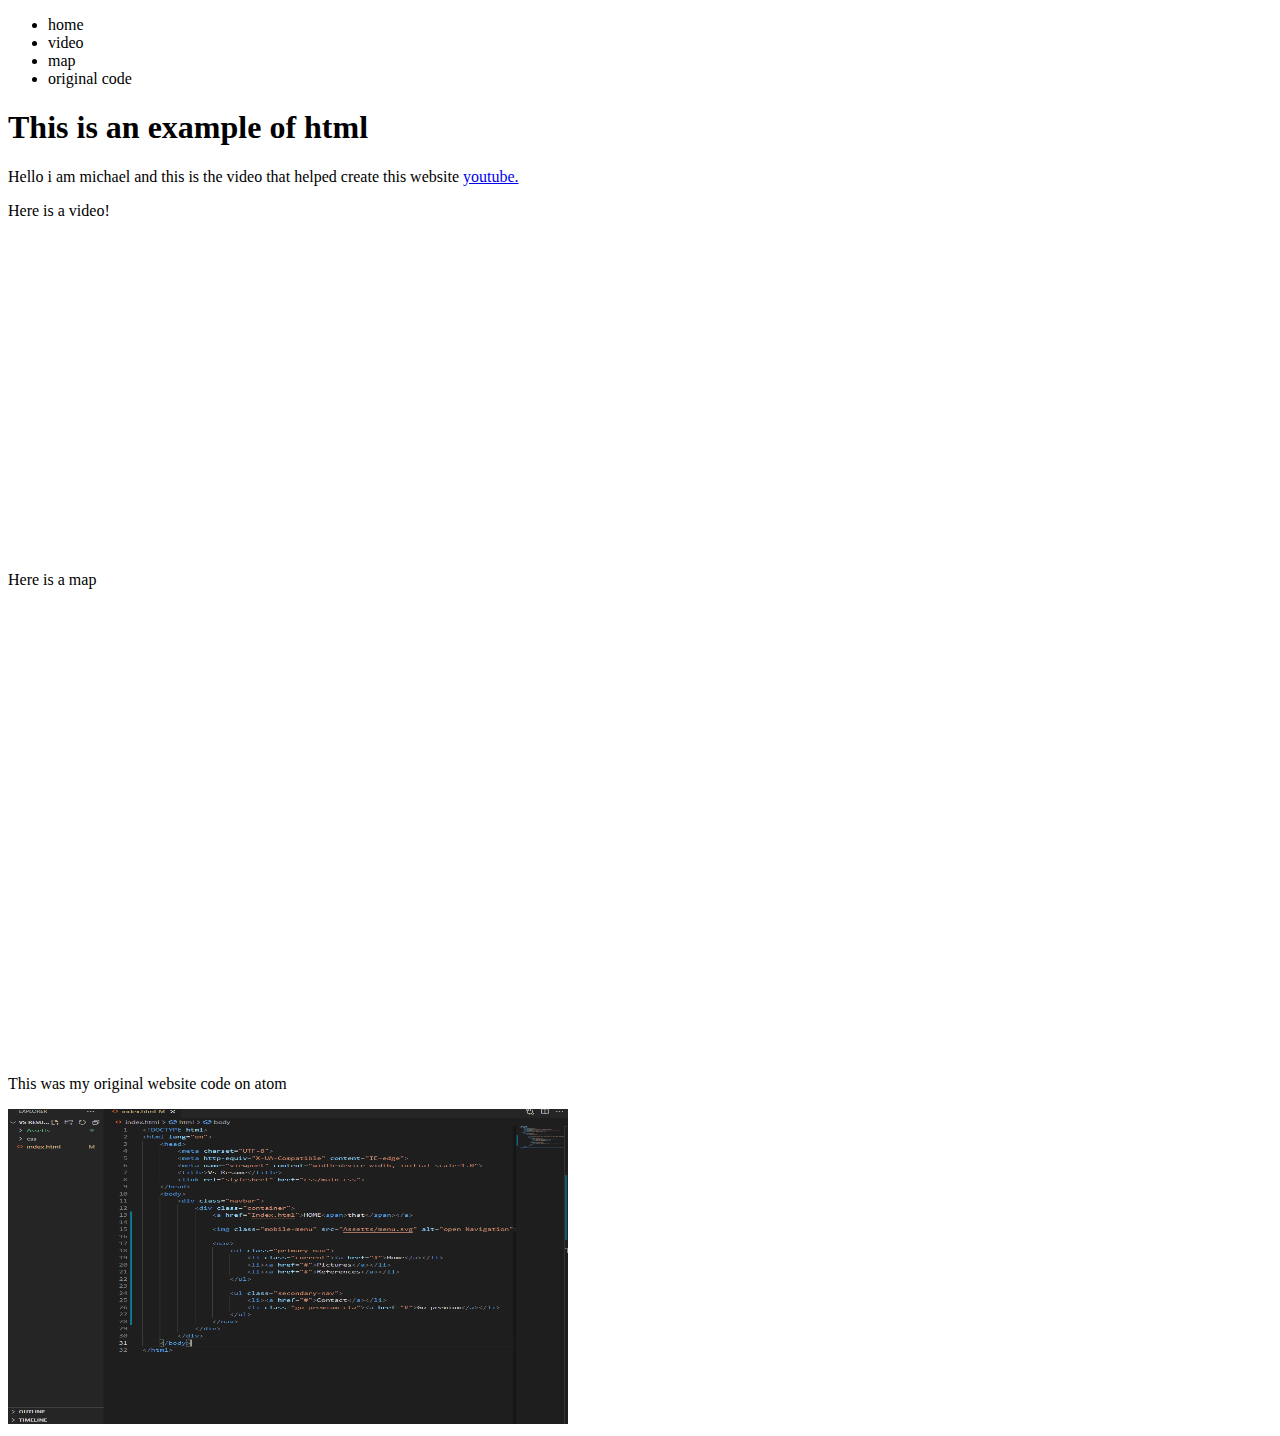
<file: Index.html>
<!DOCTYPE html>
<html>
<title> Resume </title>
<head>
    <div class="container">

    <nav>
    <ul>
        <li><a href="#"></a>home</li>
        <li><a href="#"></a>video</li>
        <li><a href="#"></a>map</li>
        <li><a href="#"></a>original code</li>
    </ul>
</nav>
</div>
</head>
<body>

<div class="homepage">
    <h1> This is an example of html </h1>
    <link href="stylesheet/style.css" rel="stylesheet" type="text">
    <p> Hello i am michael and this is the video that helped create this website <a href="https://www.youtube.com/watch?v=WwNuvGLblJU"target="blank">youtube.</a> </p>
</div>
    
<div class="video">
    <p>Here is a video!</p>

    <iframe width="560" height="315" src="https://www.youtube.com/embed/WwNuvGLblJU" title="YouTube video player" frameborder="0" allow="accelerometer; autoplay; clipboard-write; encrypted-media; gyroscope; picture-in-picture" allowfullscreen></iframe>
    </div>

    <div class="map">
    <p>Here is a map</p>

    <iframe src="https://www.google.com/maps/embed?pb=!1m18!1m12!1m3!1d3180.3079578418988!2d-93.32543998463746!3d37.14537627987889!2m3!1f0!2f0!3f0!3m2!1i1024!2i768!4f13.1!3m3!1m2!1s0x87cf6415dc9987f9%3A0x5ee0086548a0d875!2sWorld&#39;s%20Largest%20Fork!5e0!3m2!1sen!2snl!4v1627308184146!5m2!1sen!2snl" width="600" height="450" style="border:0;" allowfullscreen="" loading="lazy"></iframe>
</div>

<div class="image">
    <p> This was my original website code on atom </p>

    <img width="560" height="315" src="shareing code.PNG">
  
</div>
    
</body>
</html>
</file>
<file: stylesheet/style.css>
body {
   margin: 0;
   background: rgb(95, 158, 160);
   font-family: "work 5ans", sans-serif;
   font-weight: 400; 
}

.container {
   width: 80%;
   margin: 0 auto;
}

header {
   background: rgb(224, 255, 220);
}

header::after {
   content: '';
   display: table;
   clear: both;
}
nav {
   float: left;
}

nav ul {
   margin: 0;
   padding: auto;
   list-style: none;
}

nav li {
   display: inline-block;
   margin-left: 70px;
   padding-top: 25px;
position: relative;
}

nav a {
   color: rgb(0, 0, 139);
   text-decoration: none;
   text-transform: uppercase;
   font-size: 14px;
}

nav a:hover {
   color: #000;
}

nav a::before {
   content: '';
   display: block;
   height: 5px;
   background-color: rgb(0, 100, 0);

   position: absolute;
   top: 0;
   width: 0%;

   transition: all ease-in-out 250ms;
}

nav a:hover::before {
   width: 100%;
}
</file>
